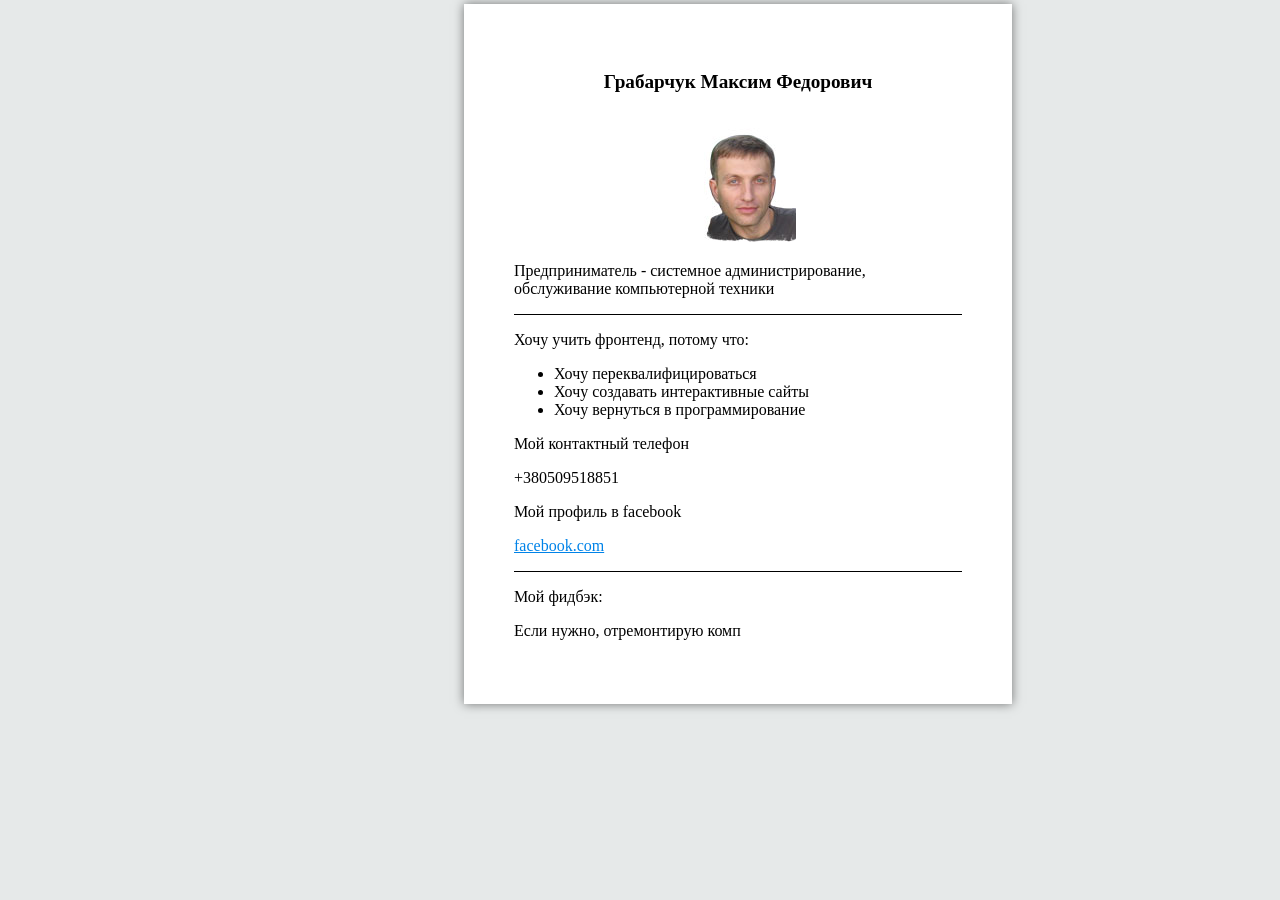
<file: HomeWork/Module02/index.html>
<!DOCTYPE html>
<html>
<head>
<meta charset="utf-8" />

<title>DZ1</title>

<link href="css/main.css" rel="stylesheet" /></head>

<body>
    <div class="page">
        <div class="personal_data" >
        <p id="personal_name">Грабарчук Максим Федорович</p>
        <p id="img1">      
            <img src="img/dz1.jpg" />
        </p>
        <p>Предприниматель - системное администрирование, обслуживание компьютерной техники</p>
        </div>
        <div class="personal_wish">
            <p>Хочу учить фронтенд, потому что:</p>
            <p>
            <ul>
                <li>Хочу переквалифицироваться</li>
                <li>Хочу создавать интерактивные сайты</li>
                <li>Хочу вернуться в программирование</li>
            </ul>
            </p>
        </div>
        <div class="contacts">
            <p>Мой контактный телефон</p>
            <p>+380509518851</p>
            <p>Мой профиль в facebook</p>
            <a href="https://www.facebook.com/profile.php?id=100009057649258">facebook.com</a>
            <p></p>
        </div>
        <div class="feedback">
            <p>Мой фидбэк:</p>
            <p>Если нужно, отремонтирую комп</p>
        </div>
     
        
    </div>

</body>
</html>
</file>
<file: HomeWork/Module02/css/main.css>
body {
    margin: 0;
    padding: 0; 
    background-color: #e6e9e9;
}
.page {
    /*margin: 4px, 464px, 52px, 464px - замеры на макете, разрешение 1440x806*/
    margin-top: 4px; /*4px*/
    margin-bottom: 52px; /*52px*/
    margin-left: 464px; /*464px*/
    margin-right: 464px; /*464px*/
    padding-right: 50px; 
    padding-left: 50px; 
    width: 35%; /* 512px */
    background-color: white;
    box-shadow: 0 0 10px rgba(0, 0, 0, 0.5);
    text-align: left;
}
#personal_name{
    
    font-size: 120%;
    font-weight: bold;
    text-align: center;
}
#img1 {
    text-align: center;
}
.personal_data{
    padding-top: 48px; 
    border-bottom: 1px solid black;
    align-content: center;
}

.persona_wish{
    border-bottom: 1px solid black;
}
.contacts{
    border-bottom: 1px solid black;
}
.feedback{
    padding-bottom: 48px;
}

a {
    color: #0083e8;
}
</file>
